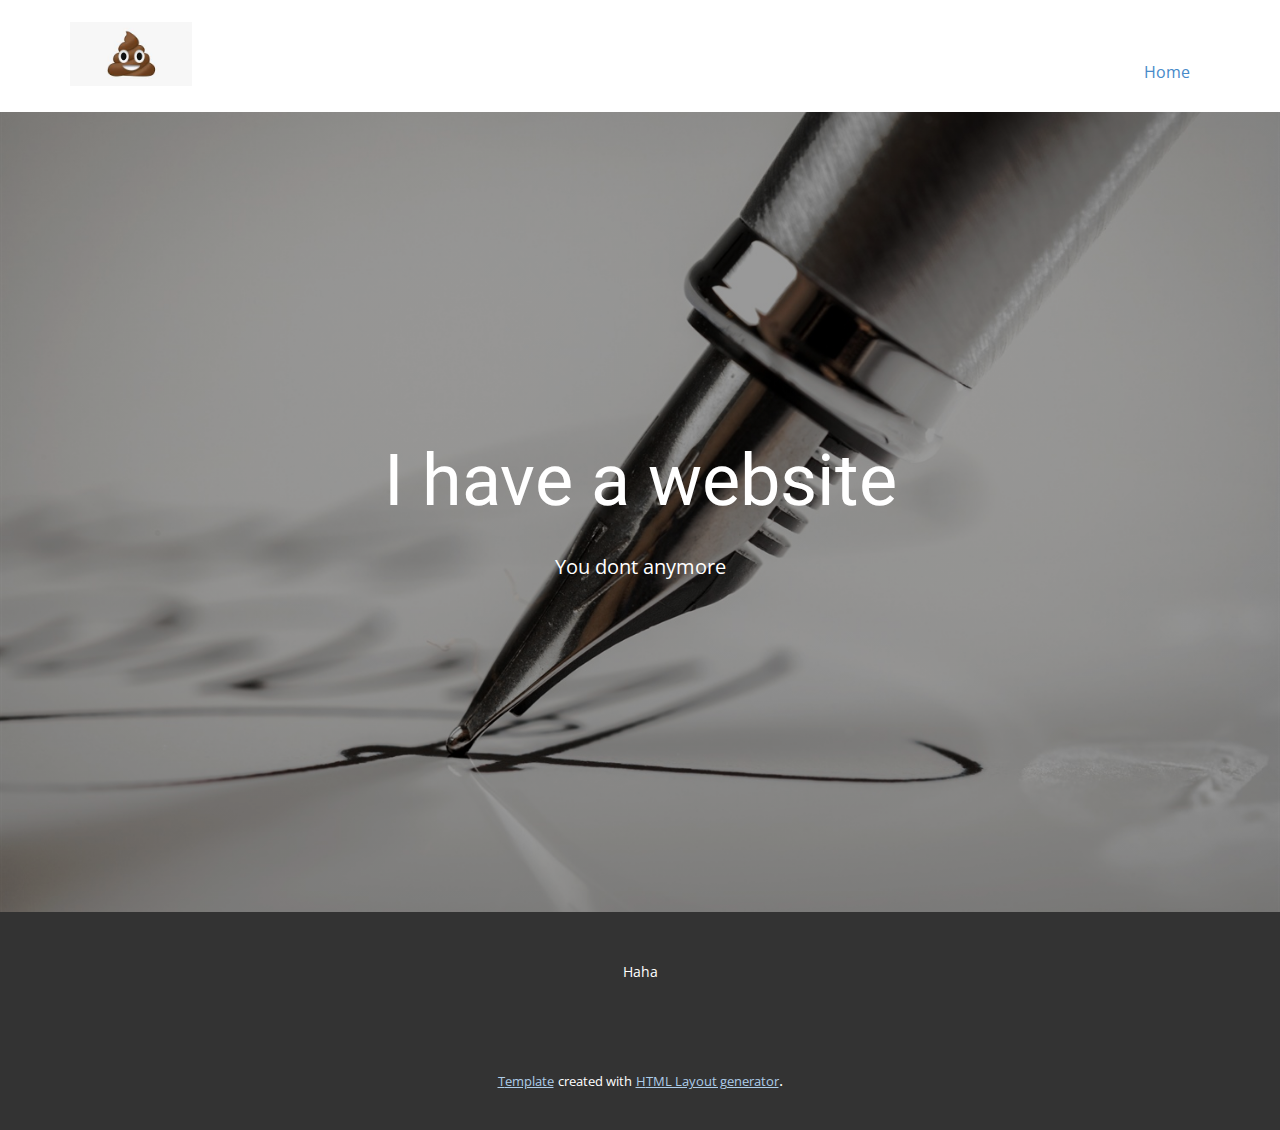
<file: index.html>
<!DOCTYPE html>
<html style="font-size: 16px;">
  <head>
    <meta name="viewport" content="width=device-width, initial-scale=1.0">
    <meta charset="utf-8">
    <meta name="keywords" content="I have a website">
    <meta name="description" content="">
    <meta name="page_type" content="np-template-header-footer-from-plugin">
    <title>Home</title>
    <link rel="stylesheet" href="nicepage.css" media="screen">
<link rel="stylesheet" href="Home.css" media="screen">
    <script class="u-script" type="text/javascript" src="jquery.js" defer=""></script>
    <script class="u-script" type="text/javascript" src="nicepage.js" defer=""></script>
    <meta name="generator" content="Nicepage 4.4.3, nicepage.com">
    <link id="u-theme-google-font" rel="stylesheet" href="https://fonts.googleapis.com/css?family=Roboto:100,100i,300,300i,400,400i,500,500i,700,700i,900,900i|Open+Sans:300,300i,400,400i,600,600i,700,700i,800,800i">
    
    
    <script type="application/ld+json">{
		"@context": "http://schema.org",
		"@type": "Organization",
		"name": "Kourousis Website",
		"logo": "images/download6.jfif"
}</script>
    <meta name="theme-color" content="#478ac9">
    <meta property="og:title" content="Home">
    <meta property="og:type" content="website">
  </head>
  <body data-home-page="Home.html" data-home-page-title="Home" class="u-body u-xl-mode"><header class="u-clearfix u-header u-header" id="sec-0b81"><div class="u-clearfix u-sheet u-valign-middle u-sheet-1">
        <a href="https://nicepage.com" class="u-image u-logo u-image-1" data-image-width="310" data-image-height="162">
          <img src="images/download6.jfif" class="u-logo-image u-logo-image-1">
        </a>
        <nav class="u-menu u-menu-dropdown u-offcanvas u-menu-1">
          <div class="menu-collapse" style="font-size: 1rem; letter-spacing: 0px;">
            <a class="u-button-style u-custom-left-right-menu-spacing u-custom-padding-bottom u-custom-top-bottom-menu-spacing u-nav-link u-text-active-palette-1-base u-text-hover-palette-2-base" href="#">
              <svg class="u-svg-link" viewBox="0 0 24 24"><use xmlns:xlink="http://www.w3.org/1999/xlink" xlink:href="#menu-hamburger"></use></svg>
              <svg class="u-svg-content" version="1.1" id="menu-hamburger" viewBox="0 0 16 16" x="0px" y="0px" xmlns:xlink="http://www.w3.org/1999/xlink" xmlns="http://www.w3.org/2000/svg"><g><rect y="1" width="16" height="2"></rect><rect y="7" width="16" height="2"></rect><rect y="13" width="16" height="2"></rect>
</g></svg>
            </a>
          </div>
          <div class="u-nav-container">
            <ul class="u-nav u-unstyled u-nav-1"><li class="u-nav-item"><a class="u-button-style u-nav-link u-text-active-palette-1-base u-text-hover-palette-2-base" href="Home.html" style="padding: 10px 20px;">Home</a>
</li></ul>
          </div>
          <div class="u-nav-container-collapse">
            <div class="u-black u-container-style u-inner-container-layout u-opacity u-opacity-95 u-sidenav">
              <div class="u-inner-container-layout u-sidenav-overflow">
                <div class="u-menu-close"></div>
                <ul class="u-align-center u-nav u-popupmenu-items u-unstyled u-nav-2"><li class="u-nav-item"><a class="u-button-style u-nav-link" href="Home.html">Home</a>
</li></ul>
              </div>
            </div>
            <div class="u-black u-menu-overlay u-opacity u-opacity-70"></div>
          </div>
        </nav>
      </div></header>
    <section class="u-align-center u-clearfix u-image u-shading u-section-1" src="" data-image-width="150" data-image-height="100" id="sec-af4a">
      <div class="u-clearfix u-sheet u-valign-middle u-sheet-1">
        <h1 class="u-text u-text-default u-title u-text-1">I have a website</h1>
        <p class="u-large-text u-text u-text-variant u-text-2">You dont anymore</p>
      </div>
    </section>
    
    
    <footer class="u-align-center u-clearfix u-footer u-grey-80 u-footer" id="sec-9b5d"><div class="u-clearfix u-sheet u-sheet-1">
        <p class="u-small-text u-text u-text-variant u-text-1">Haha</p>
      </div></footer>
    <section class="u-backlink u-clearfix u-grey-80">
      <a class="u-link" href="https://nicepage.com/templates" target="_blank">
        <span>Template</span>
      </a>
      <p class="u-text">
        <span>created with</span>
      </p>
      <a class="u-link" href="https://nicepage.com/html-website-builder" target="_blank">
        <span>HTML Layout generator</span>
      </a>. 
    </section>
  </body>
</html>
</file>
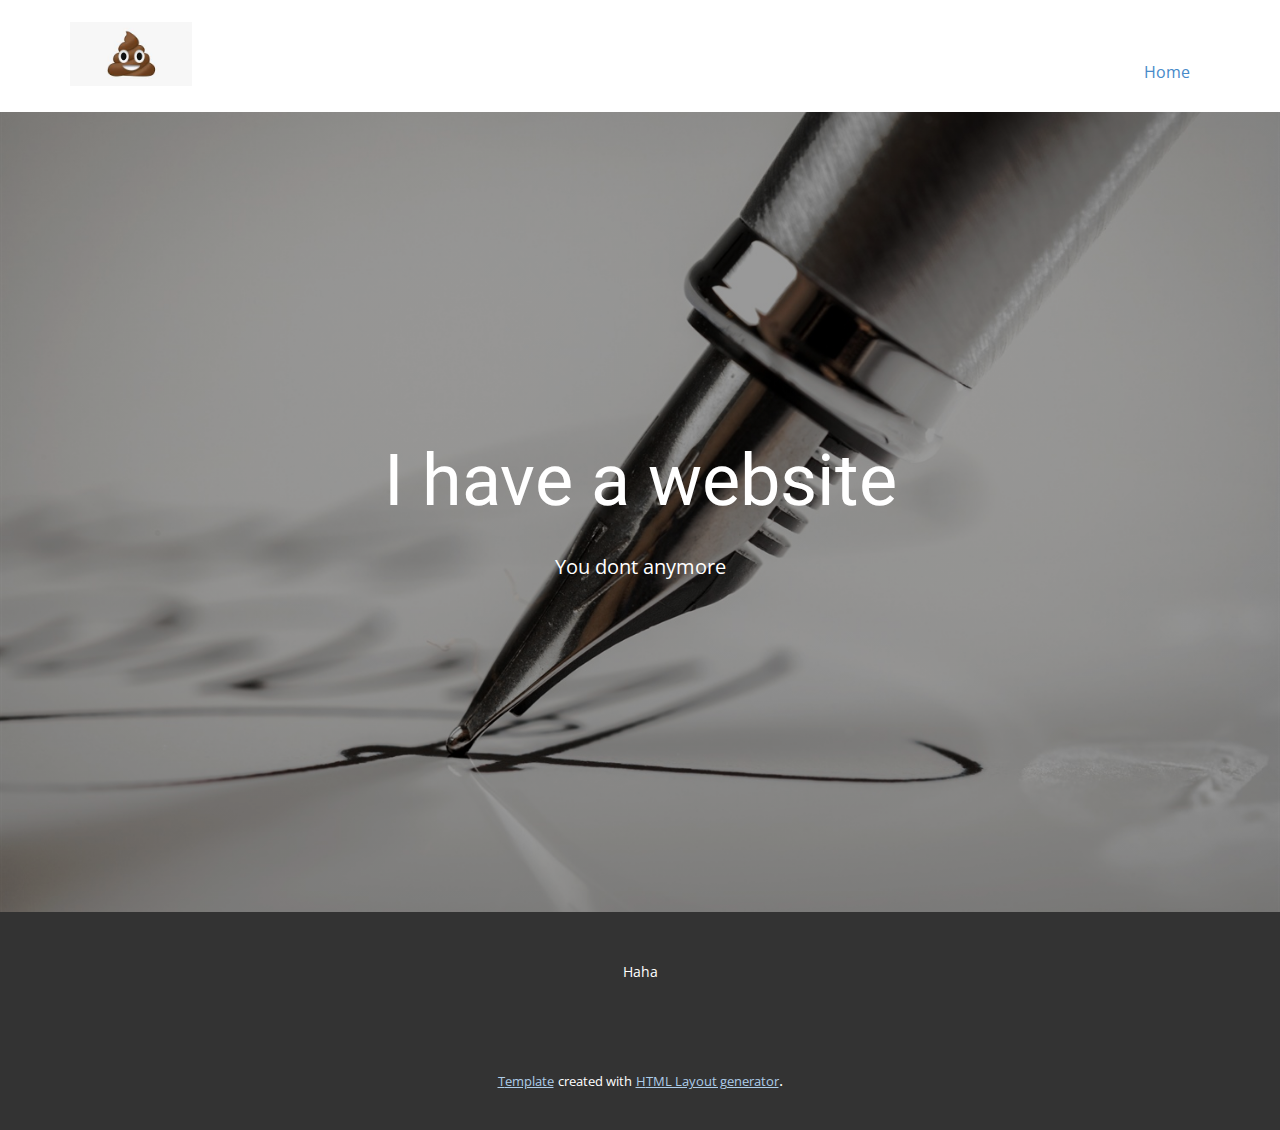
<file: Home.html>
<!DOCTYPE html>
<html style="font-size: 16px;">
  <head>
    <meta name="viewport" content="width=device-width, initial-scale=1.0">
    <meta charset="utf-8">
    <meta name="keywords" content="I have a website">
    <meta name="description" content="">
    <meta name="page_type" content="np-template-header-footer-from-plugin">
    <title>Home</title>
    <link rel="stylesheet" href="nicepage.css" media="screen">
<link rel="stylesheet" href="Home.css" media="screen">
    <script class="u-script" type="text/javascript" src="jquery.js" defer=""></script>
    <script class="u-script" type="text/javascript" src="nicepage.js" defer=""></script>
    <meta name="generator" content="Nicepage 4.4.3, nicepage.com">
    <link id="u-theme-google-font" rel="stylesheet" href="https://fonts.googleapis.com/css?family=Roboto:100,100i,300,300i,400,400i,500,500i,700,700i,900,900i|Open+Sans:300,300i,400,400i,600,600i,700,700i,800,800i">
    
    
    <script type="application/ld+json">{
		"@context": "http://schema.org",
		"@type": "Organization",
		"name": "Kourousis Website",
		"logo": "images/download6.jfif"
}</script>
    <meta name="theme-color" content="#478ac9">
    <meta property="og:title" content="Home">
    <meta property="og:type" content="website">
  </head>
  <body class="u-body u-xl-mode"><header class="u-clearfix u-header u-header" id="sec-0b81"><div class="u-clearfix u-sheet u-valign-middle u-sheet-1">
        <a href="https://nicepage.com" class="u-image u-logo u-image-1" data-image-width="310" data-image-height="162">
          <img src="images/download6.jfif" class="u-logo-image u-logo-image-1">
        </a>
        <nav class="u-menu u-menu-dropdown u-offcanvas u-menu-1">
          <div class="menu-collapse" style="font-size: 1rem; letter-spacing: 0px;">
            <a class="u-button-style u-custom-left-right-menu-spacing u-custom-padding-bottom u-custom-top-bottom-menu-spacing u-nav-link u-text-active-palette-1-base u-text-hover-palette-2-base" href="#">
              <svg class="u-svg-link" viewBox="0 0 24 24"><use xmlns:xlink="http://www.w3.org/1999/xlink" xlink:href="#menu-hamburger"></use></svg>
              <svg class="u-svg-content" version="1.1" id="menu-hamburger" viewBox="0 0 16 16" x="0px" y="0px" xmlns:xlink="http://www.w3.org/1999/xlink" xmlns="http://www.w3.org/2000/svg"><g><rect y="1" width="16" height="2"></rect><rect y="7" width="16" height="2"></rect><rect y="13" width="16" height="2"></rect>
</g></svg>
            </a>
          </div>
          <div class="u-nav-container">
            <ul class="u-nav u-unstyled u-nav-1"><li class="u-nav-item"><a class="u-button-style u-nav-link u-text-active-palette-1-base u-text-hover-palette-2-base" href="Home.html" style="padding: 10px 20px;">Home</a>
</li></ul>
          </div>
          <div class="u-nav-container-collapse">
            <div class="u-black u-container-style u-inner-container-layout u-opacity u-opacity-95 u-sidenav">
              <div class="u-inner-container-layout u-sidenav-overflow">
                <div class="u-menu-close"></div>
                <ul class="u-align-center u-nav u-popupmenu-items u-unstyled u-nav-2"><li class="u-nav-item"><a class="u-button-style u-nav-link" href="Home.html">Home</a>
</li></ul>
              </div>
            </div>
            <div class="u-black u-menu-overlay u-opacity u-opacity-70"></div>
          </div>
        </nav>
      </div></header>
    <section class="u-align-center u-clearfix u-image u-shading u-section-1" src="" data-image-width="150" data-image-height="100" id="sec-af4a">
      <div class="u-clearfix u-sheet u-valign-middle u-sheet-1">
        <h1 class="u-text u-text-default u-title u-text-1">I have a website</h1>
        <p class="u-large-text u-text u-text-variant u-text-2">You dont anymore</p>
      </div>
    </section>
    
    
    <footer class="u-align-center u-clearfix u-footer u-grey-80 u-footer" id="sec-9b5d"><div class="u-clearfix u-sheet u-sheet-1">
        <p class="u-small-text u-text u-text-variant u-text-1">Haha</p>
      </div></footer>
    <section class="u-backlink u-clearfix u-grey-80">
      <a class="u-link" href="https://nicepage.com/templates" target="_blank">
        <span>Template</span>
      </a>
      <p class="u-text">
        <span>created with</span>
      </p>
      <a class="u-link" href="https://nicepage.com/html-website-builder" target="_blank">
        <span>HTML Layout generator</span>
      </a>. 
    </section>
  </body>
</html>
</file>
